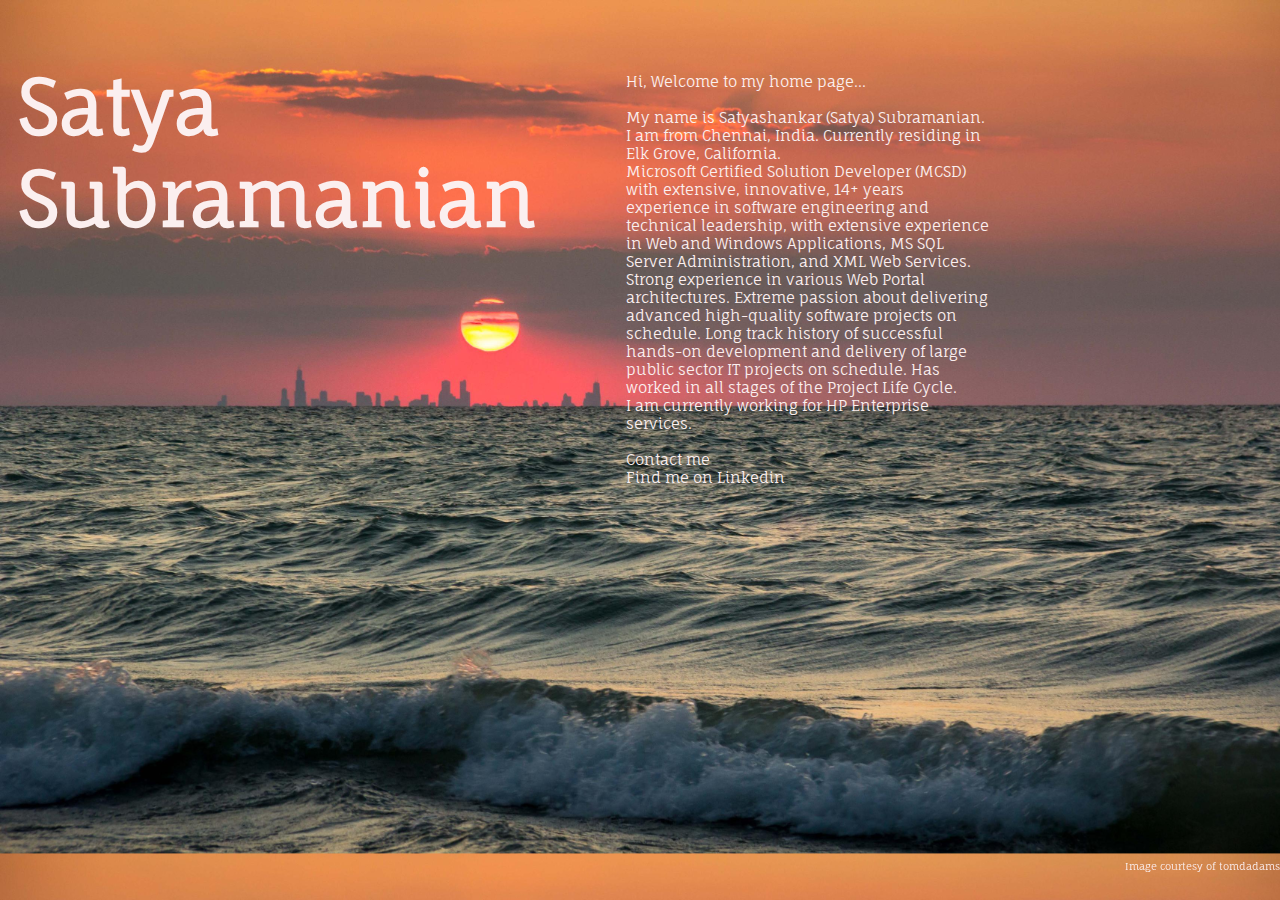
<file: index.html>
<!doctype html>
<html>
<head>
	<title>Satyashankar Subramanian</title>
	<link rel="stylesheet" type="text/css" href="http://fonts.googleapis.com/css?family=Fauna+One">
	<link rel="stylesheet" type="text/css" href="css/styles.css" />
</head>
<body>
	<h1>Satya<br/> Subramanian
	</h1>
	<div id="content">
	</div>
	<div id="nav">
	Hi, Welcome to my home page...
	<br/><br/>
	My name is Satyashankar (Satya) Subramanian. I am from Chennai, India. Currently residing in Elk Grove, California.
	<br/>
	Microsoft Certified Solution Developer (MCSD) with extensive, innovative, 14+ years experience in software engineering and technical leadership, with extensive experience in Web and Windows Applications, MS SQL Server Administration, and XML Web Services.   Strong experience in various Web Portal architectures. Extreme passion about delivering advanced high-quality software projects on schedule.  Long track history of successful hands-on development and delivery of large public sector IT projects on schedule. Has worked in all stages of the Project Life Cycle.
	<br />
	I am currently working for HP Enterprise services.
	<br/><br/>
	<a href="mailto:mail@satya.bz">Contact me</a>
	<br/>
	<a href="http://www.linkedin.com/pub/subramanian-satyashankar/4/194/785">Find me on Linkedin</a>
	<br/>
	</div>
	<div id="footer">Image courtesy of tomdadams</div>
</body>
</html>
</file>
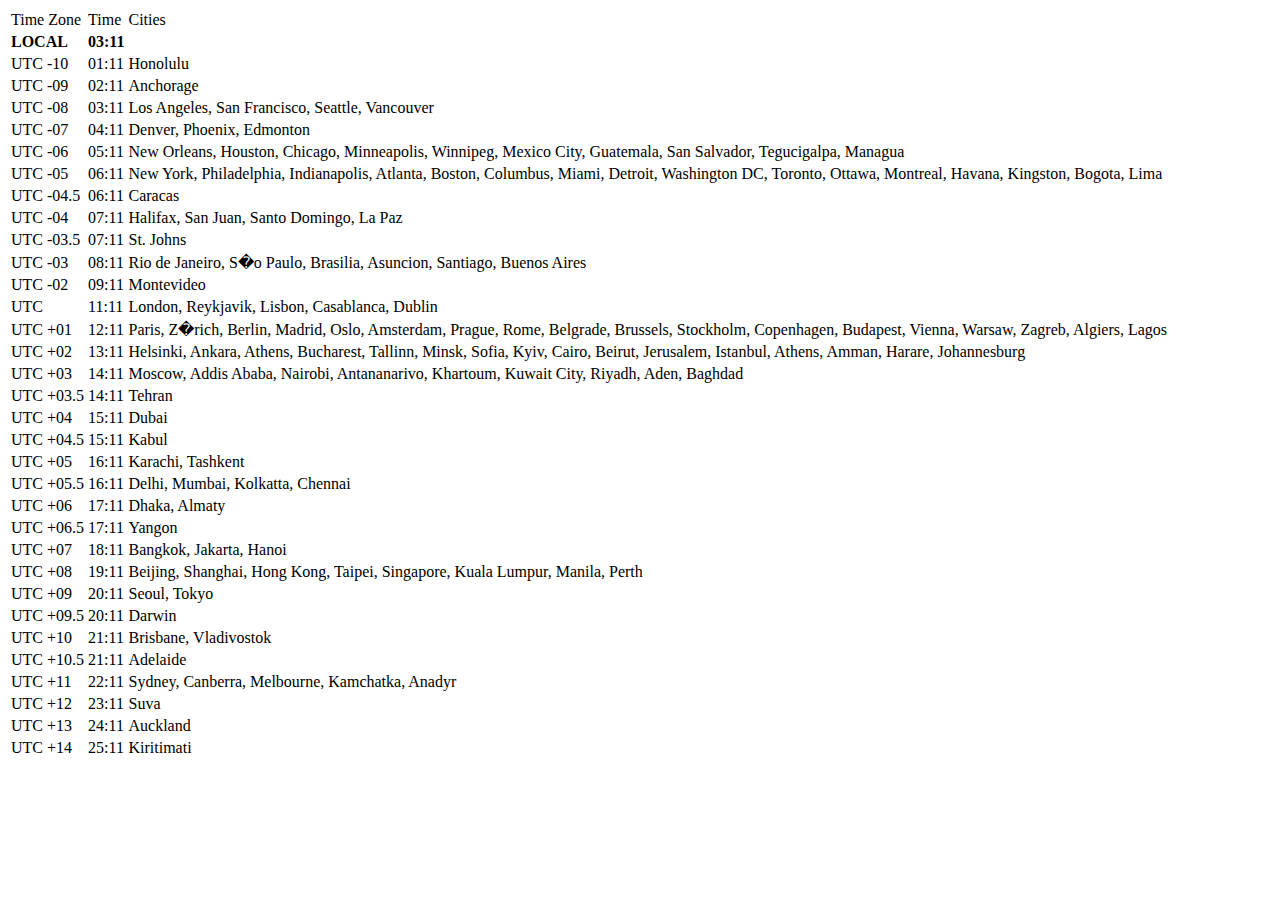
<file: Clock.html>
<script type="text/javascript">
<!--

function updateClock ( )
{
  var currentTime = new Date ( );

  var currentHours = currentTime.getHours ( );
  var currentMinutes = currentTime.getMinutes ( );
  var currentSeconds = currentTime.getSeconds ( );
  var currentDay = currentTime.getDay ( );
  
  //var day = ".";
  
  //var utcHours = currentHours+8;
  var utcHours;
  
  if(currentHours > 12)
  {
	currentHours = currentHours-12;
  }
  
  utcHours=currentHours+8; 
    
  var day;
  var tom;
  var offMinutes;
  var offHours;
  
  // Pad the minutes and seconds with leading zeros, if required
  currentMinutes = ( currentMinutes < 10 ? "0" : "" ) + currentMinutes;
  currentSeconds = ( currentSeconds < 10 ? "0" : "" ) + currentSeconds;
 
  // Convert the hours component to 12-hour format if needed
  //currentHours = ( currentHours > 12 ) ? currentHours - 12 : currentHours;

  // Convert an hours component of "0" to "12"
  //currentHours = ( currentHours == 0 ) ? 12 : currentHours;
  
  // Convert an hours component of "0" to "12"
  //currentHours = ( currentHours == 24 ) ? 0 : currentHours;
  
  if(currentMinutes < 30)
  {
	offMinutes = (currentMinutes-30)+60;
	offMinutes = ( offMinutes < 10 ? "0" : "" ) + offMinutes;
  }
  else
  {
	offMinutes = (currentMinutes-30);
	offMinutes = ( offMinutes < 10 ? "0" : "" ) + offMinutes;
  }
  
  if(currentMinutes < 30)
  {
	venoffHours = utcHours-5;
  }
  else
  {
    venoffHours = utcHours-4;
  }
  
  switch(currentDay){
	case 1:
		day="Mon";
		tom="Tue";
		break;
	case 2:
		day="Tue";
		tom="Wed";
		break;
	case 3:
		day="Wed";
		tom="Thu";
		break;
	case 4:
		day="Thu";
		tom="Fri";
		break;
	case 5:
		day="Fri";
		tom="Sat";
		break;
	case 6:
		day="Sat";
		tom="sun";
		break;
	case 0:
		day="Sun";
		tom="Mon";
		break;
}

function convertHours(hours)
{
	hours = ( hours < 10 ? "0" : "" ) + hours;
	hours = ( hours == 0 ) ? 12 : hours;
	if(hours > 12)
	{
		var pmhours = hours;
		pmhours = ( pmhours < 10 ? "0" : "" ) + pmhours;
		//return day + " " + pmhours + ":" + currentMinutes + "  PM";
		return pmhours + ":" + currentMinutes;
	}
	else
	{
		//return tom + " " + hours + ":" + currentMinutes + "  AM";
		return hours + ":" + currentMinutes;
	}
}

function convertoffHours(hours)
{
	hours = ( hours < 10 ? "0" : "" ) + hours;
	hours = ( hours == 0 ) ? 12 : hours;
	if(hours > 12)
	{
		var pmhours = hours;
		pmhours = ( pmhours < 10 ? "0" : "" ) + pmhours;
		//return day + " " + pmhours + ":" + offMinutes + "  PM";
		return pmhours + ":" + currentMinutes;
	}
	else
	{
		//return tom + " " + hours + ":" + offMinutes + "  AM";
		return hours + ":" + currentMinutes;
	}
}

function convertcurrentHours(hours)
{
	hours = ( hours < 10 ? "0" : "" ) + hours;
	hours = ( hours == 0 ) ? 12 : hours;
	if(hours > 12)
	{
		var pmhours = hours;
		pmhours = ( pmhours < 10 ? "0" : "" ) + pmhours;
		//return day + " " + pmhours + ":" + currentMinutes + ":" + currentSeconds + "  PM";
		return pmhours + ":" + currentMinutes + ":" + currentSeconds;
	}
	else
	{
		//return tom + " " + hours + ":" + currentMinutes + ":" + currentSeconds + "  AM";
		return hours + ":" + currentMinutes;
	}
}

  
  // Compose the string for display
  var localTimeString =convertcurrentHours(currentHours);
  var hawaiiTimeString =convertHours(utcHours-10);
  var alaskaTimeString =convertHours(utcHours-9);
  var pacificTimeString = convertHours(utcHours-8);
  var mountainTimeString =convertHours(utcHours-7);
  var centralTimeString =convertHours(utcHours-6);
  var eastTimeString =convertHours(utcHours-5);
  var venezuelaTimeString =convertoffHours(venoffHours);
  var halifaxTimeString =convertHours(utcHours-4);
  var johnsTimeString =convertoffHours(venoffHours+1);
  var rioTimeString =convertHours(utcHours-3);
  var monteTimeString =convertHours(utcHours-2);
  var londonTimeString =convertHours(utcHours);
  var parisTimeString =convertHours(utcHours+1);
  var cairoTimeString =convertHours(utcHours+2);
  var moscowTimeString =convertHours(utcHours+3);
  var tehranTimeString =convertoffHours(venoffHours+8);
  var dubaiTimeString =convertHours(utcHours+4);
  var kabulTimeString =convertoffHours(venoffHours+9);
  var karachiTimeString =convertHours(utcHours+5);
  var chennaiTimeString =convertoffHours(venoffHours+10);
  var dhakaTimeString =convertHours(utcHours+6);
  var yangonTimeString =convertoffHours(venoffHours+11);
  var bangkokTimeString =convertHours(utcHours+7);
  var beijingTimeString =convertHours(utcHours+8);
  var tokyoTimeString =convertHours(utcHours+9);
  var darwinTimeString =convertoffHours(venoffHours+14);
  var brisbaneTimeString =convertHours(utcHours+10);
  var adelaideTimeString =convertoffHours(venoffHours+15);
  var sydneyTimeString =convertHours(utcHours+11);
  var suvaTimeString =convertHours(utcHours+12);
  var aucklandTimeString =convertHours(utcHours+13);
  var kiritimatiTimeString =convertHours(utcHours+14);
  
  // Update the time display
  document.getElementById("local_clock").firstChild.nodeValue = localTimeString;
  document.getElementById("hawaii_clock").firstChild.nodeValue = hawaiiTimeString;
  document.getElementById("alaska_clock").firstChild.nodeValue = alaskaTimeString;
  document.getElementById("pacific_clock").firstChild.nodeValue = pacificTimeString;
  document.getElementById("mountain_clock").firstChild.nodeValue = mountainTimeString;
  document.getElementById("central_clock").firstChild.nodeValue = centralTimeString;
  document.getElementById("east_clock").firstChild.nodeValue = eastTimeString;
  document.getElementById("venezuela_clock").firstChild.nodeValue = venezuelaTimeString;
  document.getElementById("halifax_clock").firstChild.nodeValue = halifaxTimeString;
  document.getElementById("johns_clock").firstChild.nodeValue = johnsTimeString;
  document.getElementById("rio_clock").firstChild.nodeValue = rioTimeString;
  document.getElementById("monte_clock").firstChild.nodeValue = monteTimeString;
  document.getElementById("london_clock").firstChild.nodeValue = londonTimeString;
  document.getElementById("paris_clock").firstChild.nodeValue = parisTimeString;
  document.getElementById("cairo_clock").firstChild.nodeValue = cairoTimeString;
  document.getElementById("moscow_clock").firstChild.nodeValue = moscowTimeString;
  document.getElementById("tehran_clock").firstChild.nodeValue = tehranTimeString;
  document.getElementById("dubai_clock").firstChild.nodeValue = dubaiTimeString;
  document.getElementById("kabul_clock").firstChild.nodeValue = kabulTimeString;
  document.getElementById("karachi_clock").firstChild.nodeValue = karachiTimeString;
  document.getElementById("chennai_clock").firstChild.nodeValue = chennaiTimeString;
  document.getElementById("dhaka_clock").firstChild.nodeValue = dhakaTimeString;
  document.getElementById("yangon_clock").firstChild.nodeValue = yangonTimeString;
  document.getElementById("bangkok_clock").firstChild.nodeValue = bangkokTimeString;
  document.getElementById("beijing_clock").firstChild.nodeValue = beijingTimeString;
  document.getElementById("tokyo_clock").firstChild.nodeValue = tokyoTimeString;
  document.getElementById("darwin_clock").firstChild.nodeValue = darwinTimeString;
  document.getElementById("brisbane_clock").firstChild.nodeValue = brisbaneTimeString;
  document.getElementById("adelaide_clock").firstChild.nodeValue = adelaideTimeString;
  document.getElementById("sydney_clock").firstChild.nodeValue = sydneyTimeString;
  document.getElementById("suva_clock").firstChild.nodeValue = suvaTimeString;
  document.getElementById("auckland_clock").firstChild.nodeValue = aucklandTimeString;
  document.getElementById("kiritimati_clock").firstChild.nodeValue = kiritimatiTimeString;
}


// -->
</script>
<html>

<body onload="updateClock(); setInterval('updateClock()', 1000 )">
<table>
	<tr>
		<td>Time Zone</td>
		<td>Time</td>
		<td>Cities</td>
	</tr>
	<tr>
		<td><b>LOCAL</b></td>
		<td><b><span id="local_clock">&nbsp;</span></b></td>
		<td>&nbsp;</td>
	</tr>		
	<tr>
		<td>UTC -10</td>
		<td><span id="hawaii_clock">&nbsp;</span></td>
		<td>Honolulu</td>
	</tr>	
	<tr>
		<td>UTC -09</td>
		<td><span id="alaska_clock">&nbsp;</span></td>
		<td>Anchorage</td>
	</tr>		
	<tr>
		<td>UTC -08</td>
		<td><span id="pacific_clock">&nbsp;</span></td>
		<td>Los Angeles, San Francisco, Seattle, Vancouver</td>
	</tr>	
	<tr>
		<td>UTC -07</td>
		<td><span id="mountain_clock">&nbsp;</span></td>
		<td>Denver, Phoenix, Edmonton</td>
	</tr>		
	<tr>
		<td>UTC -06</td>
		<td><span id="central_clock">&nbsp;</span></td>
		<td>New Orleans, Houston, Chicago, Minneapolis, Winnipeg, Mexico City, Guatemala, San Salvador, Tegucigalpa, Managua</td>
	</tr>			
	<tr>
		<td>UTC -05</td>
		<td><span id="east_clock">&nbsp;</span></td>
		<td>New York, Philadelphia, Indianapolis, Atlanta, Boston, Columbus, Miami, Detroit, Washington DC, Toronto, Ottawa, Montreal, Havana, Kingston, Bogota, Lima</td>
	</tr>	
	<tr>
		<td>UTC -04.5</td>
		<td><span id="venezuela_clock">&nbsp;</span></td>
		<td>Caracas</td>
	</tr>		
	<tr>
		<td>UTC -04</td>
		<td><span id="halifax_clock">&nbsp;</span></td>
		<td>Halifax, San Juan, Santo Domingo, La Paz</td>
	</tr>			
	<tr>
		<td>UTC -03.5</td>
		<td><span id="johns_clock">&nbsp;</span></td>
		<td>St. Johns</td>
	</tr>				
	<tr>
		<td>UTC -03</td>
		<td><span id="rio_clock">&nbsp;</span></td>
		<td>Rio de Janeiro, S�o Paulo, Brasilia, Asuncion, Santiago, Buenos Aires</td>
	</tr>		
	<tr>
		<td>UTC -02</td>
		<td><span id="monte_clock">&nbsp;</span></td>
		<td>Montevideo</td>
	</tr>	
	<tr>
		<td>UTC </td>
		<td><span id="london_clock">&nbsp;</span></td>
		<td>London, Reykjavik, Lisbon, Casablanca, Dublin</td>
	</tr>	
	<tr>
		<td>UTC +01</td>
		<td><span id="paris_clock">&nbsp;</span></td>
		<td>Paris, Z�rich, Berlin, Madrid, Oslo, Amsterdam, Prague, Rome, Belgrade, Brussels, Stockholm, Copenhagen, Budapest, Vienna, Warsaw, Zagreb, Algiers, Lagos</td>
	</tr>	
		<tr>
		<td>UTC +02</td>
		<td><span id="cairo_clock">&nbsp;</span></td>
		<td>Helsinki, Ankara, Athens, Bucharest, Tallinn, Minsk, Sofia, Kyiv, Cairo, Beirut, Jerusalem, Istanbul, Athens, Amman, Harare, Johannesburg</td>
	</tr>	
	</tr>	
		<tr>
		<td>UTC +03</td>
		<td><span id="moscow_clock">&nbsp;</span></td>
		<td>Moscow, Addis Ababa, Nairobi, Antananarivo, Khartoum, Kuwait City, Riyadh, Aden, Baghdad</td>
	</tr>	
	</tr>	
		<tr>
		<td>UTC +03.5</td>
		<td><span id="tehran_clock">&nbsp;</span></td>
		<td>Tehran</td>
	</tr>	
	</tr>	
		<tr>
		<td>UTC +04</td>
		<td><span id="dubai_clock">&nbsp;</span></td>
		<td>Dubai</td>
	</tr>	
	</tr>	
		<tr>
		<td>UTC +04.5</td>
		<td><span id="kabul_clock">&nbsp;</span></td>
		<td>Kabul</td>
	</tr>	
	</tr>	
		<tr>
		<td>UTC +05</td>
		<td><span id="karachi_clock">&nbsp;</span></td>
		<td>Karachi, Tashkent</td>
	</tr>	
	</tr>	
		<tr>
		<td>UTC +05.5</td>
		<td><span id="chennai_clock">&nbsp;</span></td>
		<td>Delhi, Mumbai, Kolkatta, Chennai</td>
	</tr>		
	</tr>	
		<tr>
		<td>UTC +06</td>
		<td><span id="dhaka_clock">&nbsp;</span></td>
		<td>Dhaka, Almaty</td>
	</tr>	
	</tr>	
		<tr>
		<td>UTC +06.5</td>
		<td><span id="yangon_clock">&nbsp;</span></td>
		<td>Yangon</td>
	</tr>	
	</tr>	
		<tr>
		<td>UTC +07</td>
		<td><span id="bangkok_clock">&nbsp;</span></td>
		<td>Bangkok, Jakarta, Hanoi</td>
	</tr>	
	</tr>	
		<tr>
		<td>UTC +08</td>
		<td><span id="beijing_clock">&nbsp;</span></td>
		<td>Beijing, Shanghai, Hong Kong, Taipei, Singapore, Kuala Lumpur, Manila, Perth</td>
	</tr>	
	</tr>	
		<tr>
		<td>UTC +09</td>
		<td><span id="tokyo_clock">&nbsp;</span></td>
		<td>Seoul, Tokyo</td>
	</tr>
	</tr>	
		<tr>
		<td>UTC +09.5</td>
		<td><span id="darwin_clock">&nbsp;</span></td>
		<td>Darwin</td>
	</tr>	
	</tr>	
		<tr>
		<td>UTC +10</td>
		<td><span id="brisbane_clock">&nbsp;</span></td>
		<td>Brisbane, Vladivostok</td>
	</tr>		
	</tr>	
		<tr>
		<td>UTC +10.5</td>
		<td><span id="adelaide_clock">&nbsp;</span></td>
		<td>Adelaide</td>
	</tr>	
	</tr>	
		<tr>
		<td>UTC +11</td>
		<td><span id="sydney_clock">&nbsp;</span></td>
		<td>Sydney, Canberra, Melbourne, Kamchatka, Anadyr </td>
	</tr>
	</tr>	
		<tr>
		<td>UTC +12</td>
		<td><span id="suva_clock">&nbsp;</span></td>
		<td>Suva</td>
	</tr>	
	</tr>	
		<tr>
		<td>UTC +13</td>
		<td><span id="auckland_clock">&nbsp;</span></td>
		<td>Auckland</td>
	</tr>	
	</tr>	
		<tr>
		<td>UTC +14</td>
		<td><span id="kiritimati_clock">&nbsp;</span></td>
		<td>Kiritimati</td>
	</tr>		
</table>
</body>
</html>
</file>
<file: css/styles.css>
body {
	font: 0.9em Verdana, Geneva, Arial, Helvetica, sans-serif;
	background-color: #D2D7E4;
	color: #000000;
	background-image: url(chic.jpg);
	background-size: 100%;
	background-repeat: repeat-y;
    background-attachment: fixed;
}

h1, h2 {
	font-family: 'Fauna One', Helvetica, sans-serif;
	color: #FBEFEF;
	padding: 10px;
	font-size: 75px;
}

div{ 
	font-family: 'Fauna One', Helvetica, sans-serif; font-size: 1.01em; color: #FBEFEF;
}

#nav a:link, #nav a:visited {
	font-family: 'Fauna One', Helvetica, sans-serif; font-size: 1.01em; color: #FBEFEF;
	text-decoration: none;
	background-color: transparent;
	
}

#nav a:hover {
	color: #EDE909;
}

div#content {
	margin-left: 2em;
	margin-right: 6em;
	width: 30em;
}

div#nav {
	position: absolute;
	top: 5em;
	right: 20em;
	width: 25em;
}

div#footer{
   position:fixed;
   bottom:0px;
   left:0px;
   right:0px;
   height:40px;
   color: #FBEFEF;
   text-align: right;
   font-size: 10px;
}
</file>
